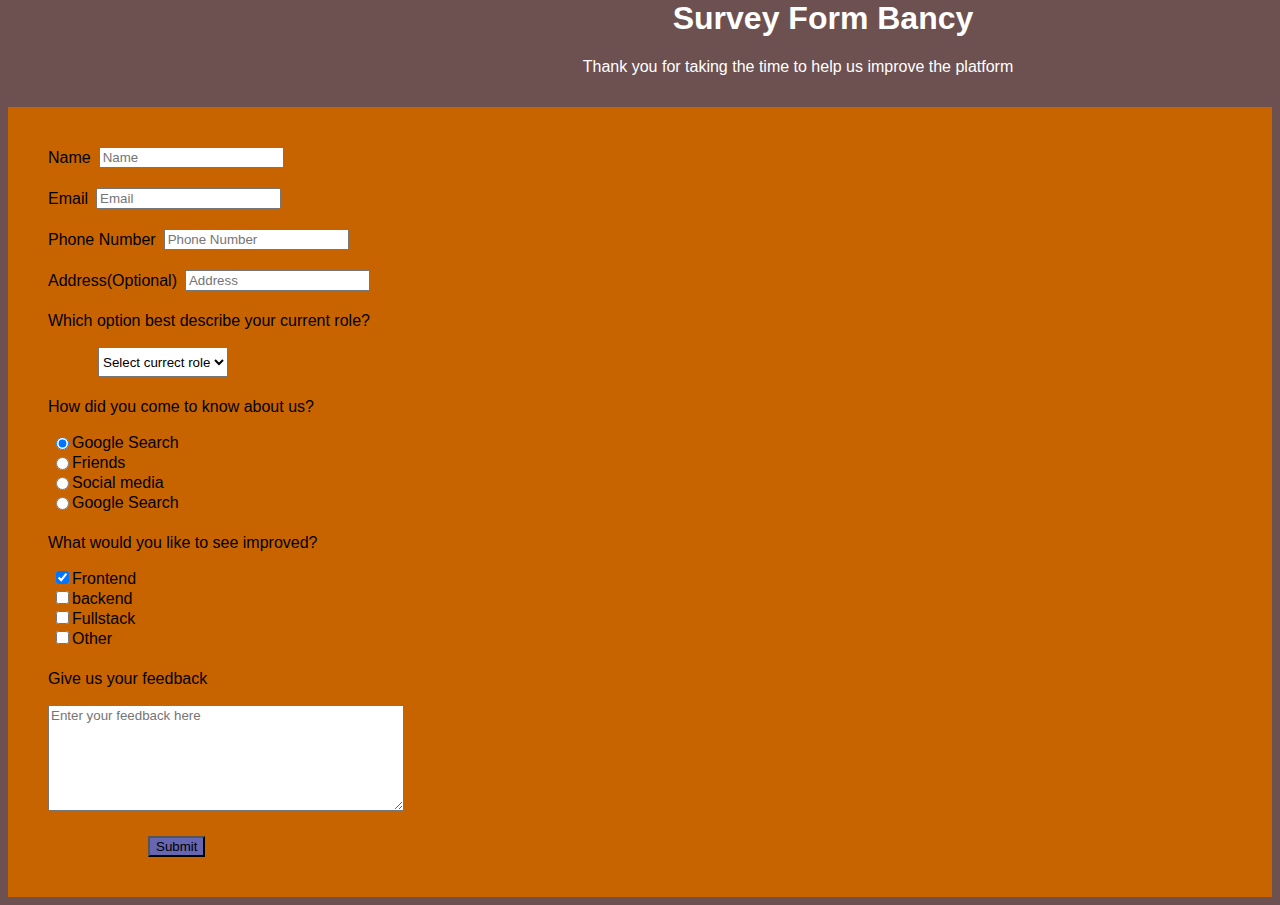
<file: index.html>
<!DOCTYPE html>
<html lang="en">
<head>
  <meta charset="UTF-8">
  <meta http-equiv="X-UA-Compatible" content="IE=edge">
  <meta name="viewport" content="width=device-width, initial-scale=1.0">
  <title>Survey Form</title>
  <link rel="stylesheet" href="style.css">
</head>
<body>
  <div class="container" >
    <header class="header" >
      <h1 id="title" >Survey Form Bancy</h1>
      <p class="description" >Thank you for taking the time to help us improve the platform</p>
    </header>
    <form action="http://127.0.0.1:5500/submission.html" id="survey-form" >
      <div class="form-group">
        <label for="name">Name
          <input type="text" name="name" id="name" placeholder="Name">
        </label>
      </div><br>

      <div class="form-group">
        <label for="email">Email
          <input type="email" name="email" id="email" placeholder="Email">
        </label>
      </div><br>

      <div class="form-group">
        <label for="phone number">Phone Number
          <input type="number" name="number" id="number" placeholder="Phone Number">
        </label>
      </div><br>

      <div class="form-group">
        <label for="address">Address <span class="clue"> (Optional)</span>
          <input type="address" name="address" id="address" placeholder="Address">
        </label>
      </div><br>

      <div class="form-group" >
        <p id="quest"> Which option best describe your current role?</p>
        <select name="role" id="dropdown" class="form-control" >
          <option value="disabled">Select currect role</option>
          <option value="student">Student</option>
          <option value="employed">Employed</option>
          <option value="selfemployed">Self Employed</option>
          <option value="unemployed">Unemployed</option>
        </select><br><br>
      </div>
      
      <div class="form-group" >
        <p id="quest" >How did you come to know about us?</p>
        <label for="google search">
          <input type="radio" name="source-value" value="Google search" checked>Google Search
        </label>

        <label for="friends">
          <input type="radio" name="source-value" value="friends">Friends
        </label>

        <label for="social media">
          <input type="radio" name="source-value" value="social media">Social media
        </label>

        <label for="other">
          <input type="radio" name="source-value" value="other">Google Search
        </label>
      </div><br>

      <div class="form-group" >
        <p id="quest">What would you like to see improved?</p>
        <label for="frontend">
          <input type="checkbox" name="improve" value="frontend" checked>Frontend
        </label>

        <label for="backend">
          <input type="checkbox" name="improve" value="backend">backend
        </label>

        <label for="fullstack">
          <input type="checkbox" name="improve" value="fullstack">Fullstack
        </label>

        <label for="other">
          <input type="checkbox" name="improve" value="other">Other
        </label>
      </div><br>

      <div class="form-group" >
        <p id="quest">Give us your feedback</p>
        <textarea name="feedback" id="feedback" cols="30" rows="5" 
        class="textarea" placeholder="Enter your feedback here" ></textarea>
      </div><br>

      <div class="form-group">
        <button type="submit" id="submit" class="btn" >Submit</button>
      </div>

      </div>

    </form>
    
  </div>
</body>
</html>
</file>
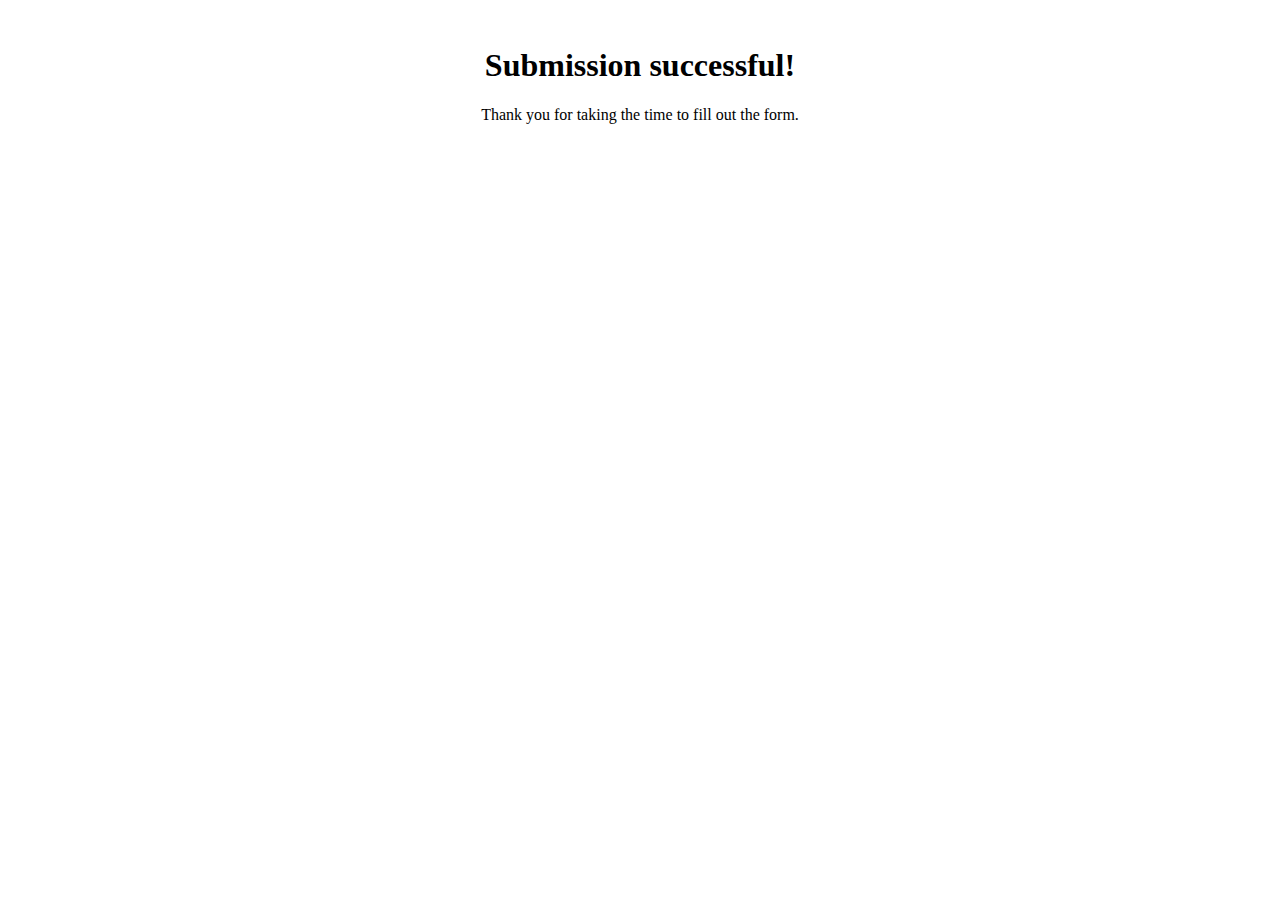
<file: submission.html>
<!DOCTYPE html>
<html lang="en">
<head>
  <meta charset="UTF-8">
  <meta http-equiv="X-UA-Compatible" content="IE=edge">
  <meta name="viewport" content="width=device-width, initial-scale=1.0">
  <title>Submission</title>
</head>
<body>
  <br>
  <h1 style="text-align:center">Submission successful!</h1>
  <p style="text-align:center">Thank you for taking the time to fill out the form.</p>
</body>
</html>
</file>
<file: style.css>
*{
  margin-top: 0;
  font-family: Arial, Helvetica, sans-serif;
}
body{
 
  background-color: rgb(109, 80, 80);
 


}
.container .header{
  margin-left: 25%;
  
}
.container .header #title{
  color: white
  font-weight: bold;
  margin-left: 50px;
 
}
#title{
  color: white;
  text-align: center;
  font-size: 2rem;
}
.container .header .description{
  color: white;
  font-size: 1rem;
 
  padding-bottom: 15px;
  text-align: center;
}
#survey-form{
  background-color:rgb(200, 100, 0);
  color:black;
  padding: 40px;
  line-height: 20px;
  margin-left: 0px;
  margin-right: 0px;
  
}
.form-group{
  width: 100%;

}

.form-control{
  margin-left: 50px;
  height: 30px;
}
label{
  display: flex;
  align-items: center;
  padding-right: 50px;
  

}
input{
  margin-left: 8px;
}
textarea{
  width: 350px;
  height: 100px;
}
.btn{
  background-color: rgb(102, 102, 179);
  text-align: center;
  margin-left: 100px;
  cursor: pointer;
}
.btn:hover{
  background-color: aqua;
}
 /* @media(min-width:576px){
  .container{
    max-width: 540px;
  }
} */
</file>
